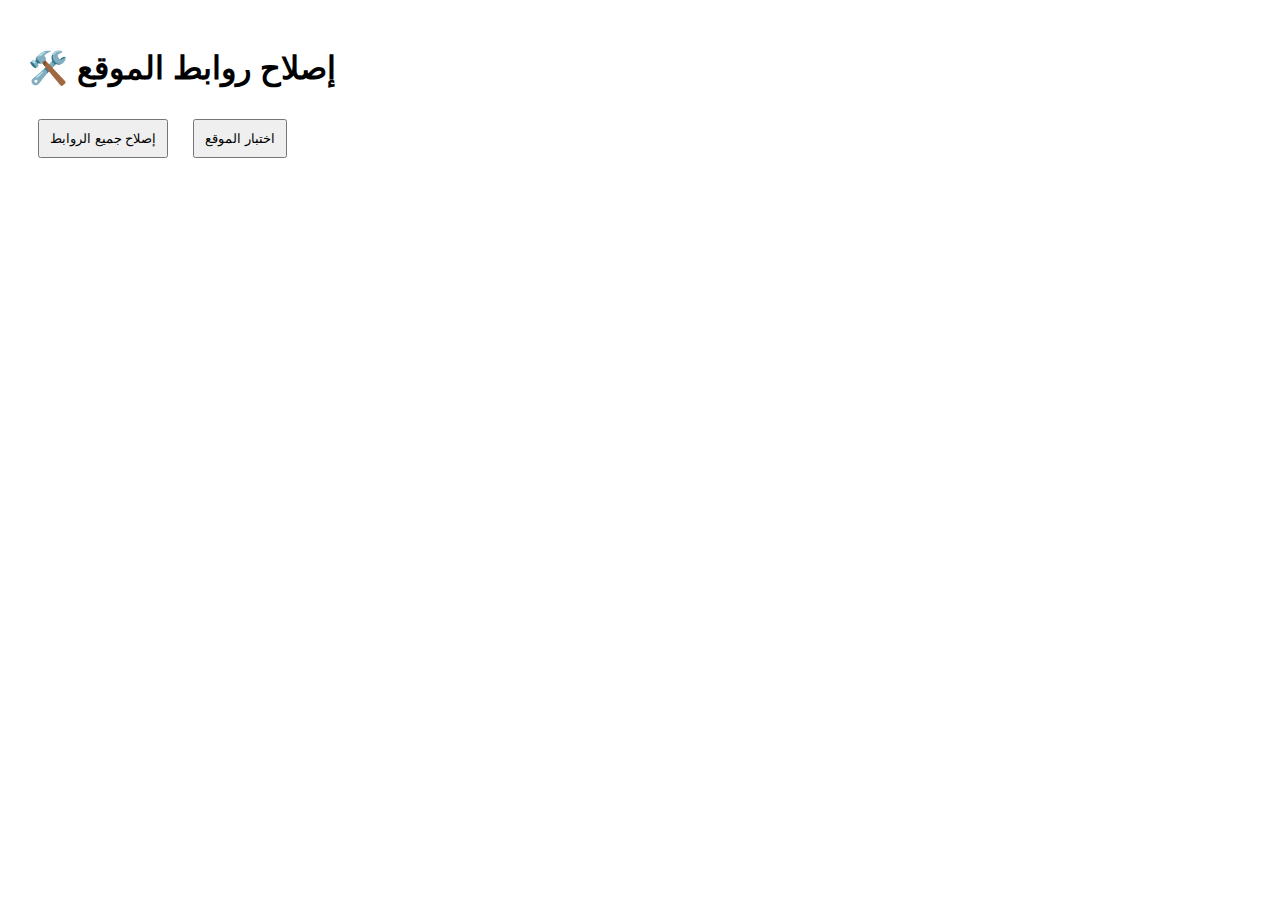
<file: fix.html>
﻿<!DOCTYPE html>
<html lang="ar">
<head>
    <meta charset="UTF-8">
    <title>إصلاح الروابط</title>
    <style>
        body { font-family: Arial; padding: 20px; }
        button { margin: 10px; padding: 10px; }
        #result { margin-top: 20px; padding: 15px; }
    </style>
</head>
<body>
    <h1>🛠️ إصلاح روابط الموقع</h1>
    
    <button onclick="fixLinks()">إصلاح جميع الروابط</button>
    <button onclick="testSite()">اختبار الموقع</button>
    
    <div id="result"></div>
    
    <script>
        function fixLinks() {
            const files = ['index.html', 'news.html', 'article.html'];
            let fixed = 0;
            
            files.forEach(filename => {
                fetch(filename)
                    .then(response => response.text())
                    .then(text => {
                        // إصلاح الروابط
                        let fixedText = text
                            .replace(/href="([^"http].*?\.html)"/g, 'href="./$1"')
                            .replace(/src="([^"http].*?\.(js|css|png|jpg|jpeg|gif))"/g, 'src="./$1"')
                            .replace(/href="([^"http].*?\.css)"/g, 'href="./$1"');
                        
                        // حفظ الملف
                        const blob = new Blob([fixedText], { type: 'text/html' });
                        const url = URL.createObjectURL(blob);
                        const a = document.createElement('a');
                        a.href = url;
                        a.download = filename;
                        a.click();
                        
                        fixed++;
                        document.getElementById('result').innerHTML += 
                            `<p>✅ تم إصلاح ${filename}</p>`;
                    })
                    .catch(() => {
                        document.getElementById('result').innerHTML += 
                            `<p>❌ خطأ في ${filename}</p>`;
                    });
            });
        }
        
        function testSite() {
            const resultDiv = document.getElementById('result');
            resultDiv.innerHTML = '<p>🔍 جاري اختبار الموقع...</p>';
            
            // اختبار الملفات الأساسية
            const tests = [
                { name: 'الصفحة الرئيسية', file: 'index.html' },
                { name: 'أرشيف الأخبار', file: 'news.html' },
                { name: 'المقال المفصل', file: 'article.html' },
                { name: 'التنسيقات', file: 'style.css' },
                { name: 'الجافاسكريبت', file: 'script.js' }
            ];
            
            let passed = 0;
            
            tests.forEach(test => {
                fetch(test.file)
                    .then(response => {
                        if (response.ok) {
                            resultDiv.innerHTML += `<p>✅ ${test.name}: موجود</p>`;
                            passed++;
                        } else {
                            resultDiv.innerHTML += `<p>❌ ${test.name}: مفقود</p>`;
                        }
                        
                        if (passed === tests.length) {
                            resultDiv.innerHTML += `<p style="color: green; font-weight: bold;">🎉 كل الملفات موجودة!</p>`;
                        }
                    });
            });
        }
    </script>
</body>
</html>
</file>
